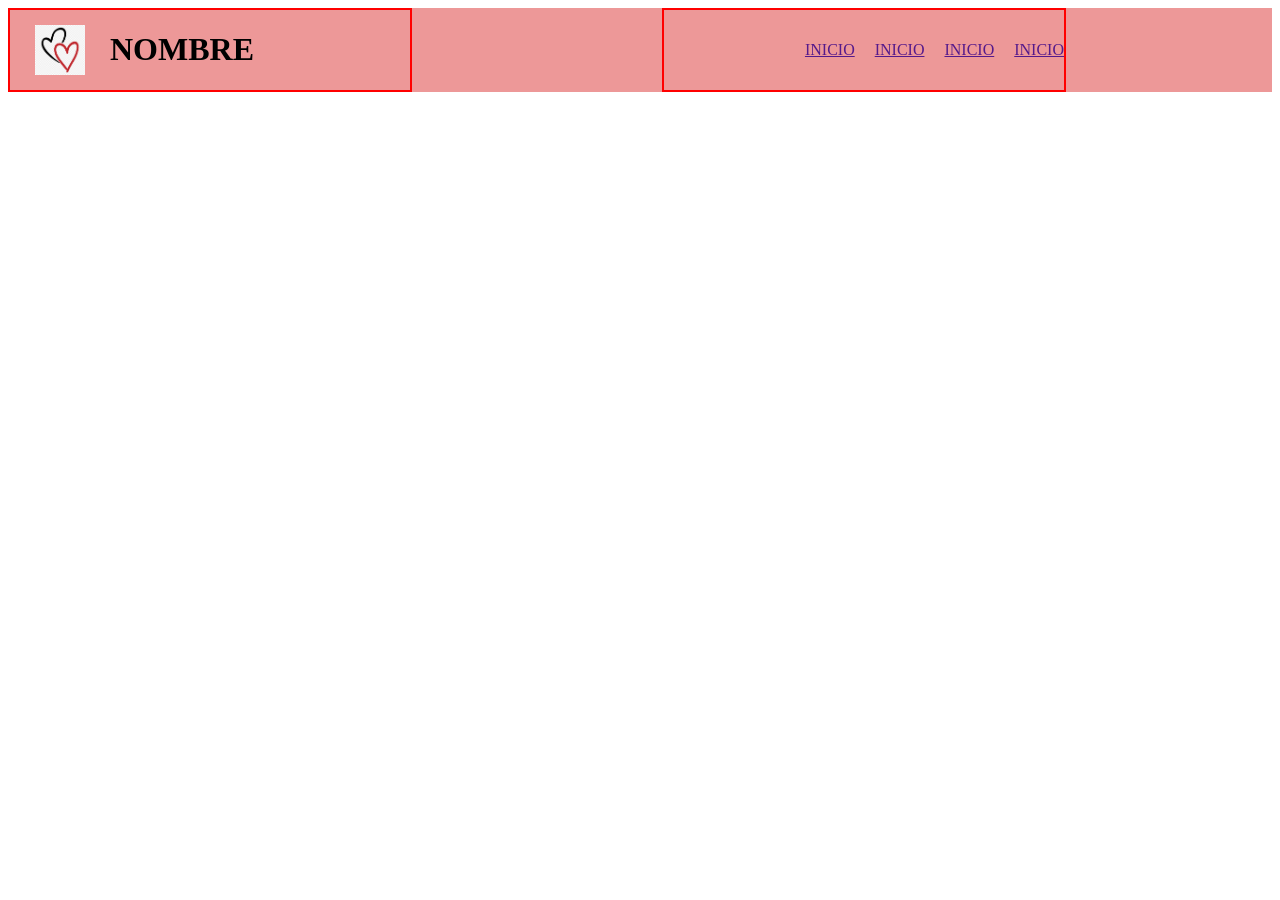
<file: index.html>
<!DOCTYPE html>
<html lang="es">
<head>
    <meta charset="UTF-8">
    <meta name="viewport" content="width=device-width, initial-scale=1.0">
    <title>Proyecto</title>
    <link rel="stylesheet" href="styles/inicio.css">
</head>
<body>
    <header>
        <div class="contenedor-padre">
            <div class="contenedor-logo">
                <img src="media/logo.png" alt="logo">
                <h1>NOMBRE</h1>
            </div>

            <nav class="menu-navegacion">
                <a href="">INICIO</a>
                <a href="">INICIO</a>
                <a href="">INICIO</a>
                <a href="">INICIO</a>
            </nav>
        </div>
    </header>

    <main>

    </main>

    <footer>

    </footer>
    
</body>
</html>
</file>
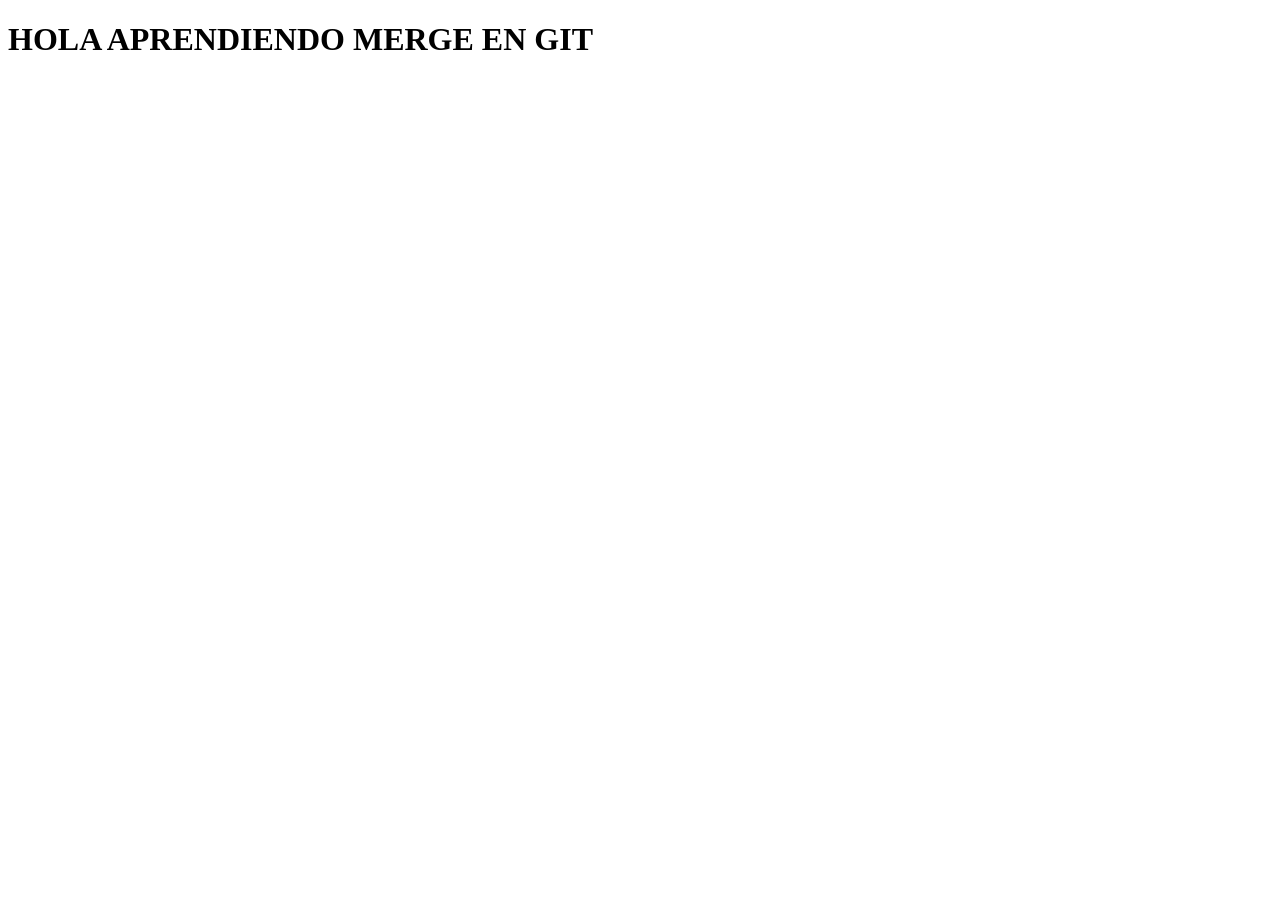
<file: hola.html>
<!DOCTYPE html>
<html lang="en">
<head>
    <meta charset="UTF-8">
    <meta name="viewport" content="width=device-width, initial-scale=1.0">
    <title>Document</title>
</head>
<body>
    <h1>HOLA APRENDIENDO MERGE EN GIT</h1>
    
</body>
</html>
</file>
<file: styles/inicio.css>
header {
    background-color:#ed9898;
}

.contenedor-padre {
    display: flex;
    flex-direction: row;
    gap: 250px;

}

.contenedor-logo {
    width: 400px;
    display: flex;
    flex-direction: row;
    flex-wrap: nowrap;
    border: 2px solid red;
    justify-content: flex-start;
    align-items: center;
    gap: 25px;
}

.contenedor-logo img {
    width: 50px;
    height: 50px;
    margin-left: 25px;
}

.menu-navegacion {
    display: flex;
    flex-direction: row;
    gap: 20px;
    width: 400px;
    border: 2px solid red;
    justify-content: flex-end;
    align-items: center;
}
</file>
